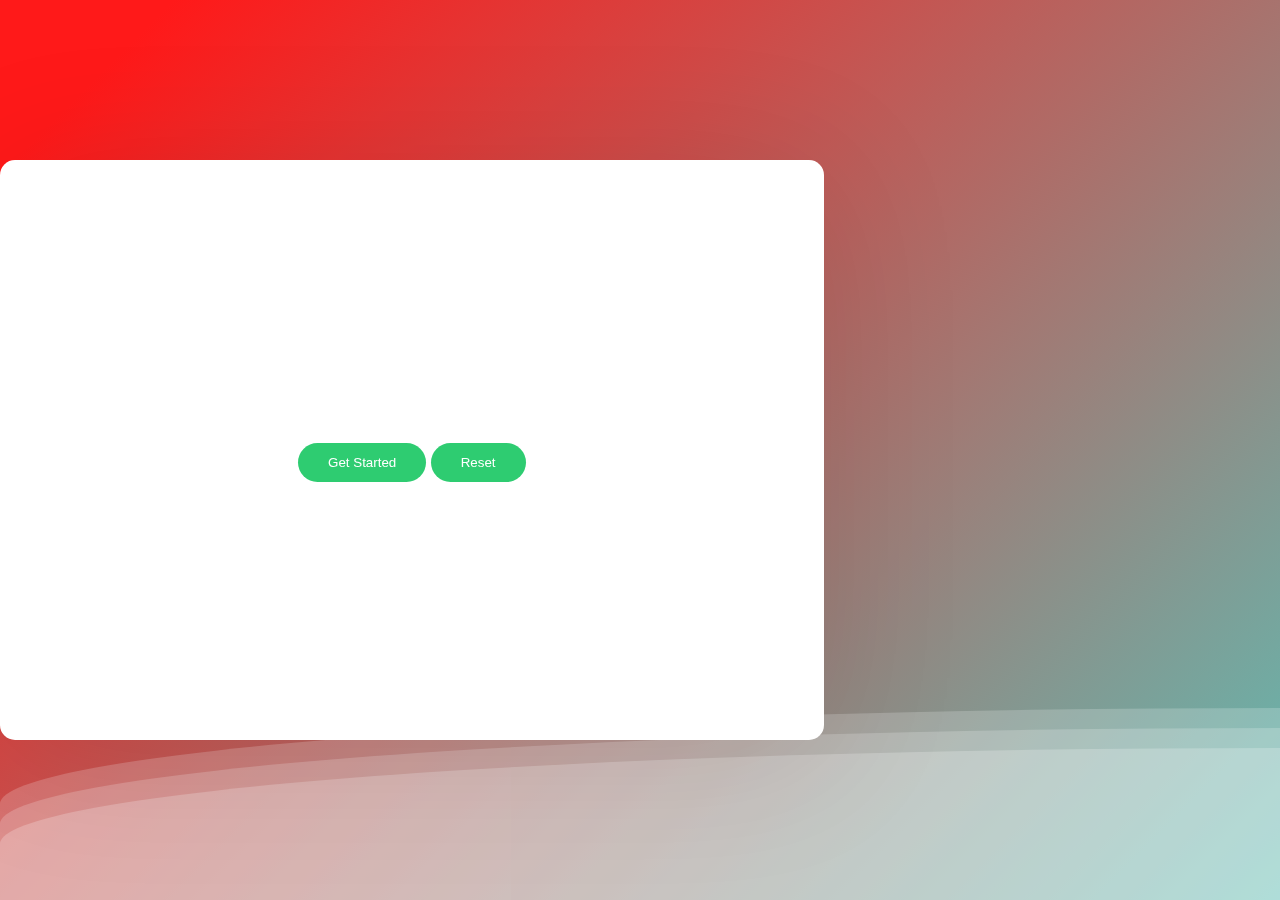
<file: INDEX.HTML>
<!DOCTYPE html>
<html lang="en">
<head>
    <meta charset="UTF-8">
    <title>Animated CSS Website</title>
    <link rel="stylesheet" href="style.css">
   
    <script src="script.js"></script>
</head>
<body> 

    <div>
        <div class="wave"></div>
        <div class="wave"></div>
        <div class="wave"></div>
     </div>

    <form action="submit.html" method="get">
    <div class="container">
        <h1>FORM</h1>
        <div class="features">
            <div class="feature">
               <label for="name" >Your Name</label>
                <input type="text" id="name" required>
            </div>
            <div class="feature">
               <label for="email"> Your Email</label>
                <input type="email" id="email" required> 
            </div>
            <div class="feature">
                <label for="password">Your Password</label>
                <input type="password" id="password">
            </div><br>
        </div> 
      <button class="cta-button" type="submit" onclick="saveData() " >
       Get Started
      </button> <button class="cta-button" type="reset" >
        Reset
       </button>
  
    </div> 
</form>
<div class="feature2">
   <p>
    ::Please fill<br>
    the following boxes to go to the next page
   </p>
</div><br>
</body>
</html>
</file>
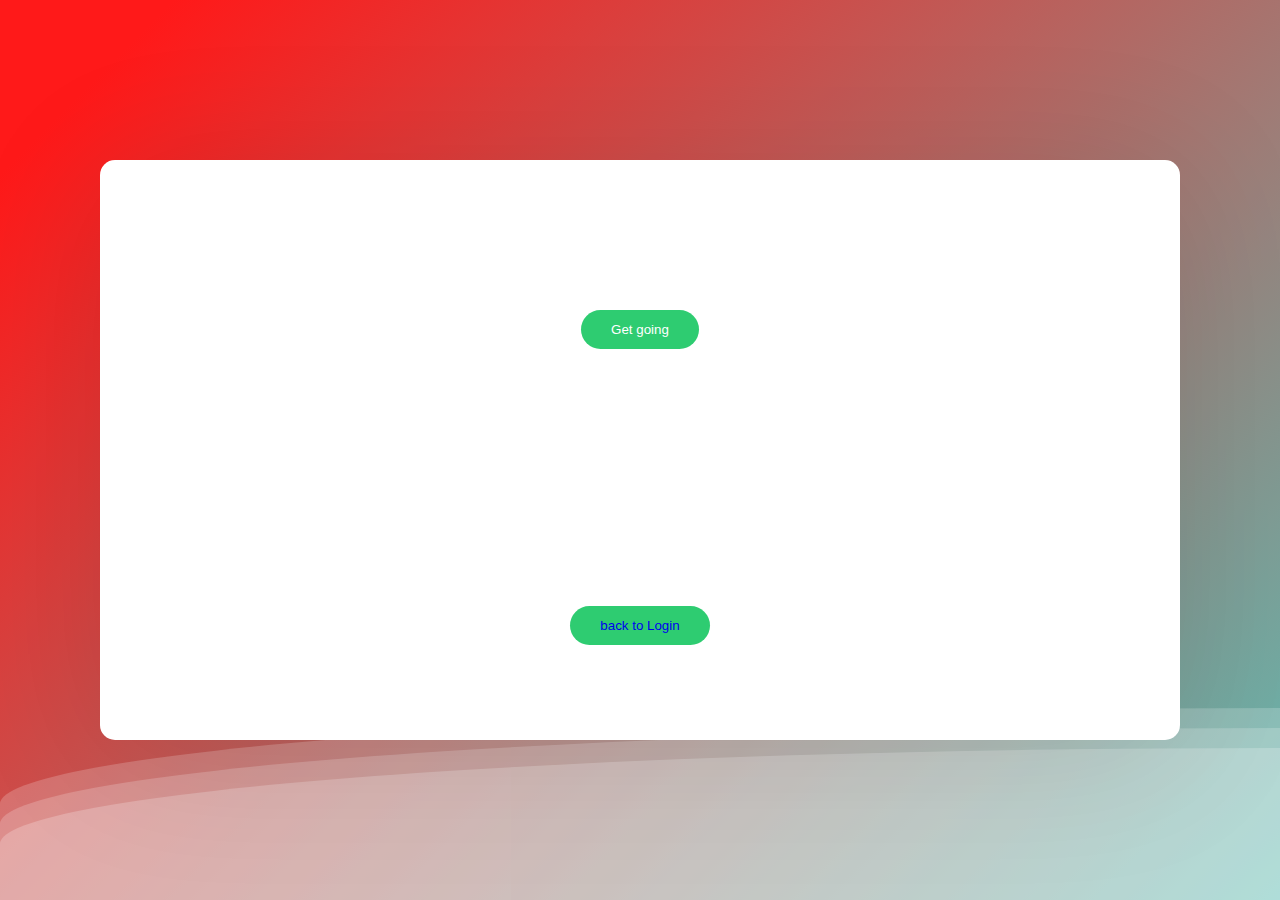
<file: submit.html>
<!DOCTYPE html>
<html lang="en">
<head>
    <meta charset="UTF-8">
    <title>Animated CSS Website</title>
    <link rel="stylesheet" href="style.css">
    <script src="script.js"></script>
</head>
<body>
    <!--only for the wave effect from https://codepen.io/baarbaracrr/pen/KKovmGb  -->
    <div>
        <div class="wave"></div>
        <div class="wave"></div>
        <div class="wave"></div>
     </div>
    <!---->

    <div class="container">
        <h1>Welcome to Our  Website</h1>
        <button class="cta-button" onclick="dispalydata() ">Get going</button>
        <div class="features">
            <div class="feature">
                <h3>Name</h3>
                <p id="p1">Click on "Get going"</p>
            </div>
            <div class="feature">
                <h3>Email</h3>
                <p id="e1">Click on "Get going"</p>
            </div>
            <div class="feature">
                <h3>Haii </h3>
                
                <p> " We welcome-" <span id="p2" >.</span> "<br>where innovation meets creativity. Together, let's build something extraordinary!"</p>
            </div>
        </div>
    <button class="cta-button"  >
        <a href="INDEX.HTML">back to Login</a>
        
       </button>
  
    </div>
    
</body>
</html>
</file>
<file: style.css>
/* wave efect on the background*/
body {
    margin: auto;
    overflow: auto;
    background: linear-gradient(315deg, rgba(101,0,94,1) 3%, rgba(60,132,206,1) 38%, rgba(48,238,226,1) 68%, rgba(255,25,25,1) 98%);
    animation: gradient 15s ease infinite;
    background-size: 400% 400%;
    background-attachment: fixed;
}

@keyframes gradient {
    0% {
        background-position: 0% 0%;
    }
    50% {
        background-position: 100% 100%;
    }
    100% {
        background-position: 0% 0%;
    }
}

.wave {
    background: rgb(255 255 255 / 25%);
    border-radius: 1000% 1000% 0 0;
    position: fixed;
    width: 200%;
    height: 12em;
    animation: wave 10s -3s linear infinite;
    transform: translate3d(0, 0, 0);
    opacity: 0.8;
    bottom: 0;
    left: 0;
    z-index: -1;
}

.wave:nth-of-type(2) {
    bottom: -1.25em;
    animation: wave 18s linear reverse infinite;
    opacity: 0.8;
}

.wave:nth-of-type(3) {
    bottom: -2.5em;
    animation: wave 20s -1s reverse infinite;
    opacity: 0.9;
}

@keyframes wave {
    2% {
        transform: translateX(1);
    }

    25% {
        transform: translateX(-25%);
    }

    50% {
        transform: translateX(-50%);
    }

    75% {
        transform: translateX(-25%);
    }

    100% {
        transform: translateX(1);
    }
}

/* */

body {
    font-family: 'Arial', sans-serif;
    margin: 0;
    padding: 0;
    background-color: #f0f4f8;
    display: flex;
    justify-content: center;
    align-items: center;
    min-height: 100vh;
    overflow-x: hidden;
}
/* first container*/
.container {
    width: 80%;
    height: 500px;
    max-width: 1000px;
    background-color: white;
    box-shadow: 0 15px 150px rgba(0,0,0,0.1);
    border-radius: 15px;
    padding: 40px;
    text-align: center;
    animation: fadeIn 1.5s ease-out;
}
 /* font formating mainly <h1> and <p>*/
h1 {
    color: #2c3e50;
    transform: translateY(-20px);
    opacity: 0;
    animation: slideDown 1s forwards 0.5s;
}
 /* inner divs which changes the color when we hover over the  div` */
.features {
    display: flex;
    justify-content: space-around;
    margin-top: 40px;
}

.feature {
    flex-basis: 30%;
    background-color: #ecf0f1;
    padding: 20px;
    border-radius: 10px;
    transition: all 0.3s ease;
    transform: scale(.9);/* to increses the scale */
    opacity: 0;
    animation: popIn 0.7s forwards;
}

.feature:hover {
    transform: scale(1.5);   /* hover to increses scale by 1.5 from 8 */
    box-shadow: 0 10px 20px rgba(0,0,0,0.1);
    background-color: #3498db;
    color: white;
}

.features2 {
    display: flex;
    justify-content: space-around;
    margin-top: 10px;
}

.feature2 {
    flex-basis: 30%;
    background-color: #ecf0f1;
    padding: 10px;
    border-radius: 10px;
    transition: all 0.3s ease;
    transform: scale(.7);/* to increses the scale */
    opacity: 0;
    animation: popIn 0.7s forwards;
}

.feature2:hover {
    transform: scale(1.5);   /* hover to increses scale by 1.5 from 8 */
    box-shadow: 0 10px 20px rgba(0,0,0,0.1);
    background-color: #3498db;
    color: white;
}

.cta-button { 
    border: 0px;
    display: inline-block;
    margin-top: 30px;
    padding: 12px 30px;
    background-color: #2ecc71;
    color: white;
    text-decoration: none;
    border-radius: 25px;
    transition: all 0.3s ease;
}

.cta-button:hover {
   border: 2px;
    background-color: #27ae60;
    transform: translateY(-5px); /* hover to move in y axis */
    box-shadow: 0 5px 15px rgba(0,0,0,0.2);
}

.p1,.p2{
    font-size: 26px;
    font-weight: bold;
    font-family: cursive;
}
input{
    border: 1px solid #000;
    margin: 10px;
    padding: 10px;
    border-radius: 10px;
    background-color: #ecf0f1;
    box-shadow: 10 10px 40px rgba(0,0,0,0.1);
}
a{
    text-decoration: none;
    text-shadow: #000;
}
/* animation used done on loading  */
@keyframes fadeIn {
    from { opacity: 0; }
    to { opacity: 1; }
}

@keyframes slideDown {
    to { 
        transform: translateY(0);
        opacity: 1;
    }
}

@keyframes popIn {
    0% { 
        transform: scale(0.9);
        opacity: 0;
    }
    80% {
        transform: scale(1.05);
        opacity: 1;
    }
    100% { 
        transform: scale(1);
        opacity: 1;
    }
}
</file>
